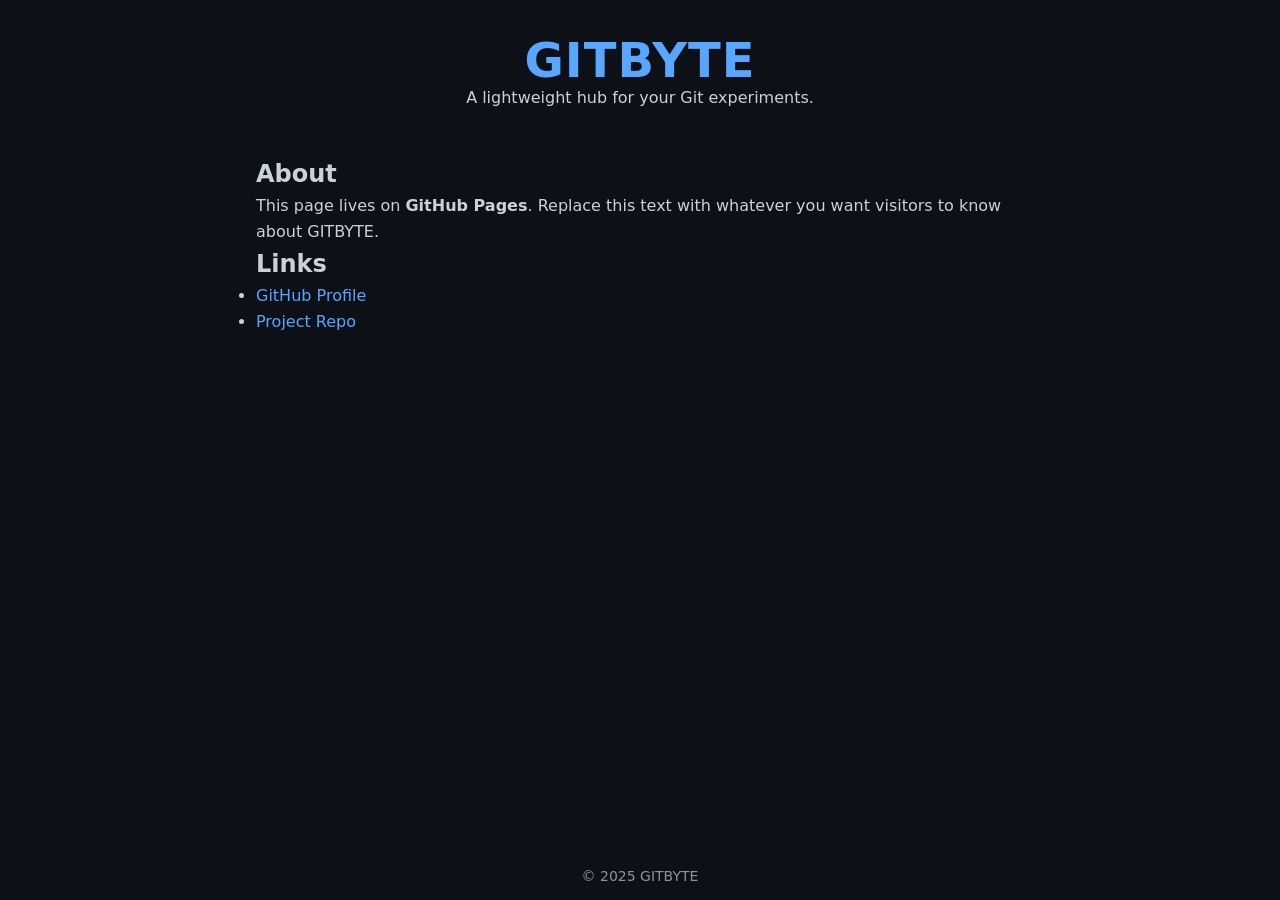
<file: index.html>
<!DOCTYPE html>
<html lang="en">
<head>
  <meta charset="UTF-8">
  <title>GITBYTE</title>
  <meta name="viewport" content="width=device-width, initial-scale=1.0">
  <style>
    :root {
      --bg: #0d1117;   /* dark GitHub-style background */
      --fg: #c9d1d9;   /* light text */
      --accent: #58a6ff; /* blue accent */
    }
    * {
      box-sizing: border-box;
      margin: 0;
      padding: 0;
      font-family: system-ui, -apple-system, BlinkMacSystemFont, "Segoe UI",
                   Roboto, "Helvetica Neue", Arial, "Noto Sans", sans-serif;
    }
    body {
      background: var(--bg);
      color: var(--fg);
      display: flex;
      flex-direction: column;
      min-height: 100vh;
    }
    header {
      padding: 2rem 1rem;
      text-align: center;
    }
    h1 {
      font-size: 3rem;
      color: var(--accent);
      letter-spacing: 1px;
    }
    main {
      flex: 1;
      max-width: 800px;
      margin: 0 auto;
      padding: 1rem;
      line-height: 1.6;
    }
    a {
      color: var(--accent);
      text-decoration: none;
    }
    a:hover {
      text-decoration: underline;
    }
    footer {
      padding: 1rem;
      text-align: center;
      font-size: 0.875rem;
      color: #8b949e;
    }
  </style>
</head>
<body>
  <header>
    <h1>GITBYTE</h1>
    <p>A lightweight hub for your Git experiments.</p>
  </header>

  <main>
    <h2>About</h2>
    <p>
      This page lives on <strong>GitHub Pages</strong>.  
      Replace this text with whatever you want visitors to know about GITBYTE.
    </p>

    <h2>Links</h2>
    <ul>
      <li><a href="https://github.com/YOUR_USERNAME">GitHub Profile</a></li>
      <li><a href="https://github.com/YOUR_USERNAME/GITBYTE">Project Repo</a></li>
    </ul>
  </main>

  <footer>
    © 2025 GITBYTE
  </footer>
</body>
</html>
</file>
